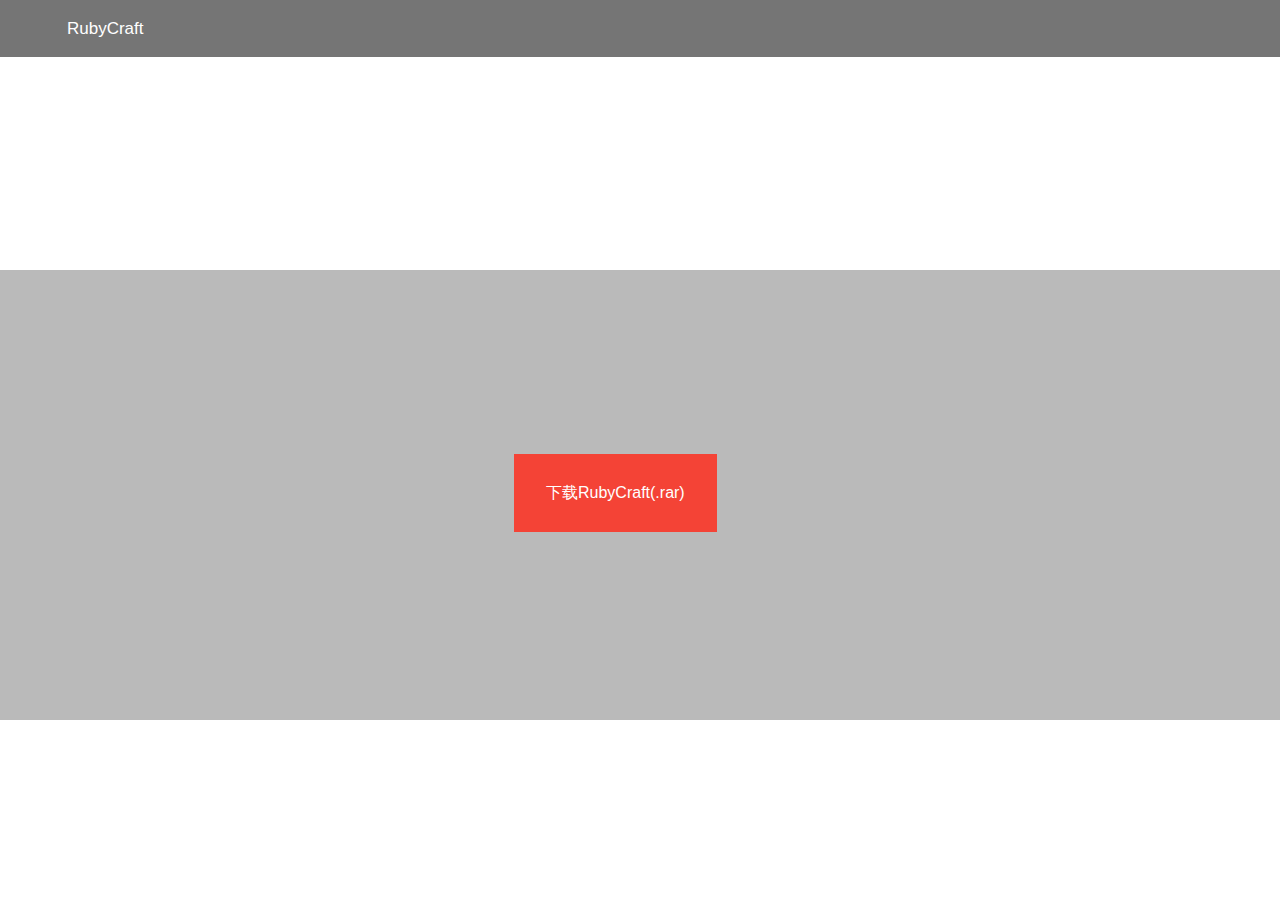
<file: index.html>
<!doctype html>
<html> 
   <head>
	   <title>Pandora Game Studio - RubyCraft</title>
  <meta name="Keywords" CONTENT="">
  <meta charset="utf-8">
       <style type="text/css">
        .top{
    /* 设置宽度高度背景颜色 */
    height: auto; /*高度改为自动高度*/
    width:100%;
    margin-left: 0;
    background:rgba(117,117,117,1.00);
    position: fixed; /*固定在顶部*/
    top: 0;/*离顶部的距离为0*/
    margin-bottom: 5px;
}
.top ul{
    /* 清除ul标签的默认样式 */
    width: auto;/*宽度也改为自动*/
    list-style-type: none;
    white-space:nowrap;
    overflow: hidden;
    margin-left: 5%;
    /* margin-top: 0;          */
    padding: 0;

}
.top li {
    float:left; /* 使li内容横向浮动，即横向排列  */
    margin-right:2%;  /* 两个li之间的距离*/
    position: relative;
    overflow: hidden;
}

.top li a{
   /* 设置链接内容显示的格式*/
    display: block; /* 把链接显示为块元素可使整个链接区域可点击 */
    color:white;
    text-align: center;
    padding: 3px;
    overflow: hidden;
    text-decoration: none; /* 去除下划线 */
    
}
.top li a:hover{
    /* 鼠标选中时背景变为黑色 */
    background-color: #111;
}
.top ul li ul{
    /* 设置二级菜单 */
    margin-left: -0.2px;
    background:rgba(60,60,60,1.00);
    position: relative;
    display: none; /* 默认隐藏二级菜单的内容 */

}
.top ul li ul li{
    /* 二级菜单li内容的显示 */
    
    float:none;
    text-align: center;
}
.top ul li:hover ul{
    /* 鼠标选中二级菜单内容时 */
    display: block;
}
body{
    background:#494A5F;
    /* 这里是颜色设定啦！QwQ还原色#eff3f5 */
}	   
       </style>
	   <style type="text/css">
			box {
				width: 100%;
				height: 50%;
				background-color:rgba(83,83,83,0.40);
			}
			
			.center-in-center {
				position: absolute;
				top: 55%;
				left: 50%;
				-webkit-transform: translate(-50%, -50%);
				-moz-transform: translate(-50%, -50%);
				-ms-transform: translate(-50%, -50%);
				-o-transform: translate(-50%, -50%);
				transform: translate(-50%, -50%);
			}
		</style>
	   <style>
.button {
  background-color: #4CAC50;
  border: none;
  color: white;
  padding: 15px 32px;
  text-align: center;
  text-decoration: none;
  display: inline-block;
  font-size: 16px;
  margin: 4px 2px;
  cursor: pointer;
}
.button2 {background-color: #008CBA;position:absolute; top:50%; } /* Blue */
.button3 {background-color: #f44336;position:absolute; top:50%; left:40% }
</style>
	   
	</head>
     
        <body>
            <div class="top">
                   <center> 
                    <ul>
                    <li><a href="#">RubyCraft</a></li>
                      </ul>
                    </center> 
            </div>
			<!—主站背景,CSS是用来让图片适应宽度的qwq—>
		<div style="background: rgb(73,74,95)">
	   </div>
<!—演示页面样式—>
<link rel="stylesheet" type="text/css" href="css/ENDERMO_MAIN/normalize.css" />
<link rel="stylesheet" type="text/css" href="css/ENDERMO_MAIN/reset.css">


<!—主要样式—>
<link rel="stylesheet" href="css/ENDERMO_MAIN/jBox.all.css">
<link rel="stylesheet" href="css/ENDERMO_MAIN/Demo.css">
<body style="overflow:hidden;text-align: center;">
	<box class="center-in-center"></box>
	<a href="dwpage.html" class="button button3">下载RubyCraft(.rar)</a>
</body>


<script src="css/ENDERMO_MAIN/jquery-1.11.0.min.js" type="text/javascript"></script>
<script src="css/ENDERMO_MAIN/jBox.all.js"></script>
<script src="css/ENDERMO_MAIN/Demo.js"></script>


<div>
	
</div>
</body>			
</html>
</file>
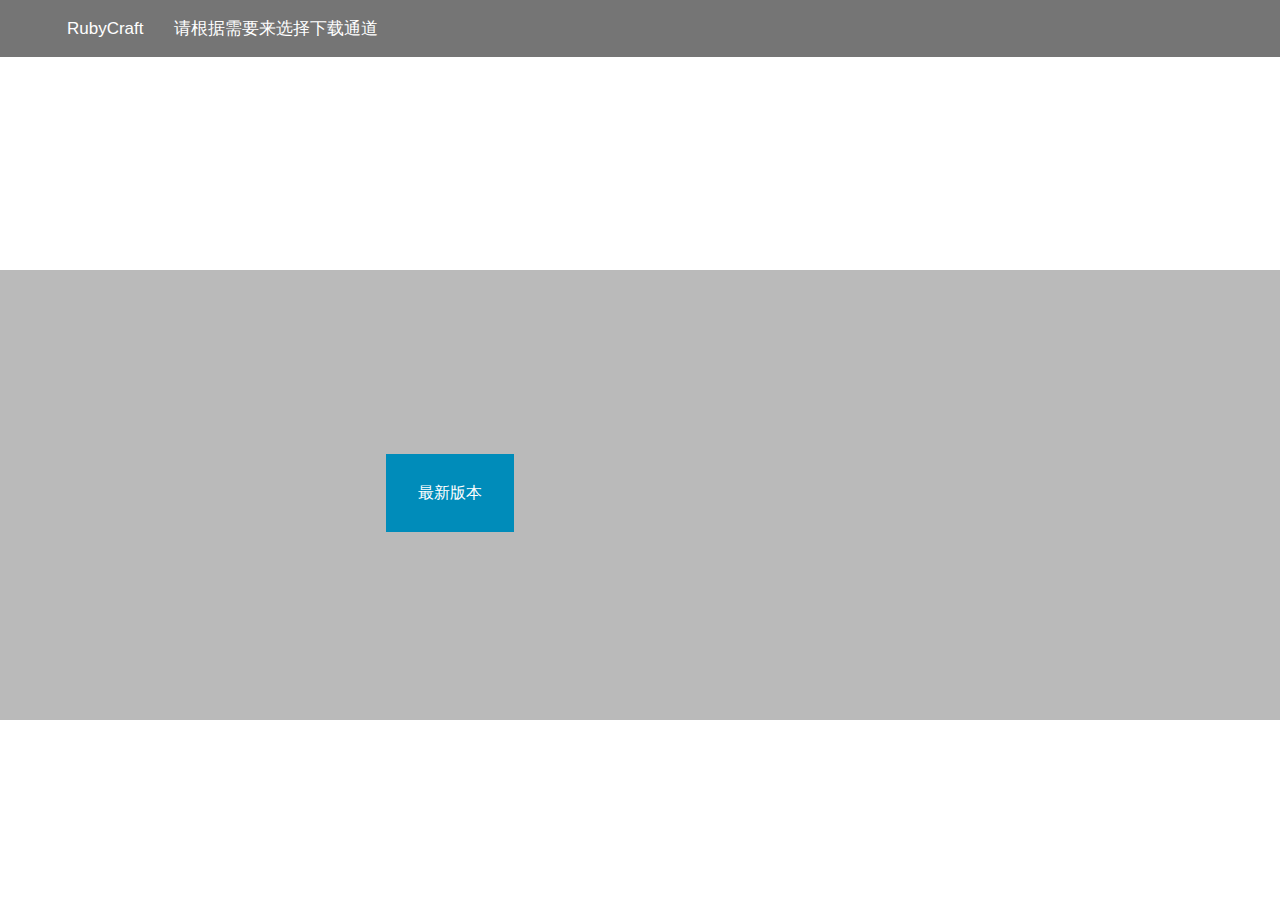
<file: dwpage.html>
<!doctype html>
<html> 
   <head>
	   <title>下载通道</title>
  <meta name="Keywords" CONTENT="">
  <meta charset="utf-8">
       <style type="text/css">
        .top{
    /* 设置宽度高度背景颜色 */
    height: auto; /*高度改为自动高度*/
    width:100%;
    margin-left: 0;
    background:rgba(117,117,117,1.00);
    position: fixed; /*固定在顶部*/
    top: 0;/*离顶部的距离为0*/
    margin-bottom: 5px;
}
.top ul{
    /* 清除ul标签的默认样式 */
    width: auto;/*宽度也改为自动*/
    list-style-type: none;
    white-space:nowrap;
    overflow: hidden;
    margin-left: 5%;
    /* margin-top: 0;          */
    padding: 0;

}
.top li {
    float:left; /* 使li内容横向浮动，即横向排列  */
    margin-right:2%;  /* 两个li之间的距离*/
    position: relative;
    overflow: hidden;
}

.top li a{
   /* 设置链接内容显示的格式*/
    display: block; /* 把链接显示为块元素可使整个链接区域可点击 */
    color:white;
    text-align: center;
    padding: 3px;
    overflow: hidden;
    text-decoration: none; /* 去除下划线 */
    
}
.top li a:hover{
    /* 鼠标选中时背景变为黑色 */
    background-color: #111;
}
.top ul li ul{
    /* 设置二级菜单 */
    margin-left: -0.2px;
    background:rgba(60,60,60,1.00);
    position: relative;
    display: none; /* 默认隐藏二级菜单的内容 */

}
.top ul li ul li{
    /* 二级菜单li内容的显示 */
    
    float:none;
    text-align: center;
}
.top ul li:hover ul{
    /* 鼠标选中二级菜单内容时 */
    display: block;
}
body{
    background:#494A5F;
    /* 这里是颜色设定啦！QwQ还原色#eff3f5 */
}	   
       </style>
	   <style type="text/css">
			box {
				width: 100%;
				height: 50%;
				background-color:rgba(83,83,83,0.40);
			}
			
			.center-in-center {
				position: absolute;
				top: 55%;
				left: 50%;
				-webkit-transform: translate(-50%, -50%);
				-moz-transform: translate(-50%, -50%);
				-ms-transform: translate(-50%, -50%);
				-o-transform: translate(-50%, -50%);
				transform: translate(-50%, -50%);
			}
		</style>
	   <style>
.button {
  background-color: #4CAC50;
  border: none;
  color: white;
  padding: 15px 32px;
  text-align: center;
  text-decoration: none;
  display: inline-block;
  font-size: 16px;
  margin: 4px 2px;
  cursor: pointer;
}
.button2 {background-color: #008CBA;position:absolute; top:50%; left:30% } /* Blue */
.button3 {background-color: #7FBA00;position:absolute; top:50%; left:60% }
</style>
	   
	</head>
     
        <body>
            <div class="top">
                   <center> 
                    <ul>
                    <li><a href="https://rubydung.endermo.xyz">RubyCraft</a></li>
                    <li><a href="#">请根据需要来选择下载通道</a></li>
                      </ul>
                    </center> 
            </div>
			<!—主站背景,CSS是用来让图片适应宽度的qwq—>
		<div style="background: rgb(73,74,95)">
	   </div>
<!—演示页面样式—>
<link rel="stylesheet" type="text/css" href="css/ENDERMO_MAIN/normalize.css" />
<link rel="stylesheet" type="text/css" href="css/ENDERMO_MAIN/reset.css">


<!—主要样式—>
<link rel="stylesheet" href="css/ENDERMO_MAIN/jBox.all.css">
<link rel="stylesheet" href="css/ENDERMO_MAIN/Demo.css">
<body style="overflow:hidden;text-align: center;">
	<box class="center-in-center"></box>
	<a href="rubycraft.rar" class="button button2">最新版本</a>
</body>


<script src="css/ENDERMO_MAIN/jquery-1.11.0.min.js" type="text/javascript"></script>
<script src="css/ENDERMO_MAIN/jBox.all.js"></script>
<script src="css/ENDERMO_MAIN/Demo.js"></script>


<div>
	
</div>
</body>			
</html>
</file>
<file: css/ENDERMO_MAIN/jBox.all.css>
/* Global */
.jBox-wrapper {
  text-align: left;
  box-sizing: border-box; }

.jBox-title,
.jBox-content,
.jBox-container {
  position: relative;
  word-break: break-word;
  box-sizing: border-box; }

.jBox-container {
  background: #fff; }

.jBox-content {
  padding: 8px 10px;
  overflow-x: hidden;
  overflow-y: auto;
  transition: opacity .2s; }

/* jBox Tooltip */
.jBox-Tooltip .jBox-container,
.jBox-Mouse .jBox-container {
  border-radius: 3px;
  box-shadow: 0 0 3px rgba(0, 0, 0, 0.25); }

.jBox-Tooltip .jBox-title,
.jBox-Mouse .jBox-title {
  padding: 8px 10px 0;
  font-weight: bold; }

.jBox-hasTitle.jBox-Tooltip .jBox-content,
.jBox-hasTitle.jBox-Mouse .jBox-content {
  padding-top: 5px; }

.jBox-Mouse {
  pointer-events: none; }

/* Pointer */
.jBox-pointer {
  position: absolute;
  overflow: hidden; }

.jBox-pointer-top {
  top: 0; }

.jBox-pointer-bottom {
  bottom: 0; }

.jBox-pointer-left {
  left: 0; }

.jBox-pointer-right {
  right: 0; }

.jBox-pointer-top,
.jBox-pointer-bottom {
  width: 30px;
  height: 12px; }

.jBox-pointer-left,
.jBox-pointer-right {
  width: 12px;
  height: 30px; }

.jBox-pointer:after {
  content: '';
  width: 20px;
  height: 20px;
  position: absolute;
  background: #fff;
  transform: rotate(45deg); }

.jBox-pointer-top:after {
  left: 5px;
  top: 6px;
  box-shadow: -1px -1px 2px rgba(0, 0, 0, 0.15); }

.jBox-pointer-right:after {
  top: 5px;
  right: 6px;
  box-shadow: 1px -1px 2px rgba(0, 0, 0, 0.15); }

.jBox-pointer-bottom:after {
  left: 5px;
  bottom: 6px;
  box-shadow: 1px 1px 2px rgba(0, 0, 0, 0.15); }

.jBox-pointer-left:after {
  top: 5px;
  left: 6px;
  box-shadow: -1px 1px 2px rgba(0, 0, 0, 0.15); }

/* jBox Modal */
.jBox-Modal .jBox-container {
  border-radius: 4px; }

.jBox-Modal .jBox-content {
  padding: 15px 20px; }

.jBox-Modal .jBox-title {
  border-radius: 4px 4px 0 0;
  padding: 15px 20px;
  background: #fafafa;
  border-bottom: 1px solid #eee; }

.jBox-Modal .jBox-footer {
  border-radius: 0 0 4px 4px; }

.jBox-Modal.jBox-closeButton-title .jBox-title {
  padding-right: 55px; }

.jBox-Modal .jBox-container,
.jBox-Modal.jBox-closeButton-box:before {
  box-shadow: 0 3px 15px rgba(0, 0, 0, 0.4), 0 0 5px rgba(0, 0, 0, 0.4); }

/* Close button */
.jBox-closeButton {
  cursor: pointer;
  position: absolute; }

.jBox-closeButton svg {
  position: absolute;
  top: 50%;
  right: 50%; }

.jBox-closeButton path {
  transition: fill .2s; }

.jBox-closeButton path {
  fill: #aaa; }

.jBox-closeButton:hover path {
  fill: #888; }

.jBox-closeButton:active path {
  fill: #666; }

/* Close button in overlay */
.jBox-overlay .jBox-closeButton {
  top: 0;
  right: 0;
  width: 40px;
  height: 40px; }

.jBox-overlay .jBox-closeButton svg {
  width: 20px;
  height: 20px;
  margin-top: -10px;
  margin-right: -10px; }

.jBox-overlay .jBox-closeButton path,
.jBox-overlay .jBox-closeButton:active path {
  fill: #ddd; }

.jBox-overlay .jBox-closeButton:hover path {
  fill: #fff; }

/* Close button in title */
.jBox-closeButton-title .jBox-closeButton {
  top: 0;
  right: 0;
  bottom: 0;
  width: 40px; }

.jBox-closeButton-title .jBox-closeButton svg {
  width: 12px;
  height: 12px;
  margin-top: -6px;
  margin-right: -6px; }

/* Close button in box */
.jBox-closeButton-box .jBox-closeButton {
  top: -8px;
  right: -10px;
  width: 24px;
  height: 24px;
  background: #fff;
  border-radius: 50%; }

.jBox-closeButton-box .jBox-closeButton svg {
  width: 10px;
  height: 10px;
  margin-top: -5px;
  margin-right: -5px; }

.jBox-hasTitle.jBox-Modal.jBox-closeButton-box .jBox-closeButton {
  background: #fafafa; }

.jBox-closeButton-box:before {
  content: '';
  position: absolute;
  top: -8px;
  right: -10px;
  width: 24px;
  height: 24px;
  border-radius: 50%;
  box-shadow: 0 0 5px rgba(0, 0, 0, 0.3); }

.jBox-pointerPosition-top.jBox-closeButton-box:before {
  top: 5px; }

.jBox-pointerPosition-right.jBox-closeButton-box:before {
  right: 2px; }

/* Overlay */
.jBox-overlay {
  position: fixed;
  top: 0;
  left: 0;
  width: 100%;
  height: 100%;
  background-color: rgba(0, 0, 0, 0.82); }

/* Footer */
.jBox-footer {
  background: #fafafa;
  border-top: 1px solid #eee;
  padding: 8px 10px;
  border-radius: 0 0 3px 3px; }

/* Block scrolling */
body[class^="jBox-blockScroll-"],
body[class*=" jBox-blockScroll-"] {
  overflow: hidden; }

/* Draggable */
.jBox-draggable {
  cursor: move; }

/* Spinner */
@keyframes jBoxLoading {
  to {
    transform: rotate(360deg); } }

.jBox-loading .jBox-content {
  opacity: .2; }

.jBox-loading-spinner .jBox-content {
  min-height: 38px !important;
  min-width: 38px !important;
  opacity: 0; }

.jBox-spinner {
  box-sizing: border-box;
  position: absolute;
  top: 50%;
  left: 50%;
  width: 24px;
  height: 24px;
  margin-top: -12px;
  margin-left: -12px; }

.jBox-spinner:before {
  display: block;
  box-sizing: border-box;
  content: '';
  width: 24px;
  height: 24px;
  border-radius: 50%;
  border: 2px solid rgba(0, 0, 0, 0.2);
  border-top-color: rgba(0, 0, 0, 0.8);
  animation: jBoxLoading .6s linear infinite; }

/* Animations */
[class^="jBox-animated-"],
[class*=" jBox-animated-"] {
  animation-fill-mode: both; }

@keyframes jBox-tada {
  0% {
    transform: scale(1); }
  10%, 20% {
    transform: scale(0.8) rotate(-4deg); }
  30%, 50%, 70%, 90% {
    transform: scale(1.2) rotate(4deg); }
  40%, 60%, 80% {
    transform: scale(1.2) rotate(-4deg); }
  100% {
    transform: scale(1) rotate(0); } }

.jBox-animated-tada {
  animation: jBox-tada 1s; }

@keyframes jBox-tadaSmall {
  0% {
    transform: scale(1); }
  10%, 20% {
    transform: scale(0.9) rotate(-2deg); }
  30%, 50%, 70%, 90% {
    transform: scale(1.1) rotate(2deg); }
  40%, 60%, 80% {
    transform: scale(1.1) rotate(-2deg); }
  100% {
    transform: scale(1) rotate(0); } }

.jBox-animated-tadaSmall {
  animation: jBox-tadaSmall 1s; }

@keyframes jBox-flash {
  0%, 50%, 100% {
    opacity: 1; }
  25%, 75% {
    opacity: 0; } }

.jBox-animated-flash {
  animation: jBox-flash .5s; }

@keyframes jBox-shake {
  0%, 100% {
    transform: translateX(0); }
  20%, 60% {
    transform: translateX(-6px); }
  40%, 80% {
    transform: translateX(6px); } }

.jBox-animated-shake {
  animation: jBox-shake .4s; }

@keyframes jBox-pulseUp {
  0% {
    transform: scale(1); }
  50% {
    transform: scale(1.15); }
  100% {
    transform: scale(1); } }

.jBox-animated-pulseUp {
  animation: jBox-pulseUp .25s; }

@keyframes jBox-pulseDown {
  0% {
    transform: scale(1); }
  50% {
    transform: scale(0.85); }
  100% {
    transform: scale(1); } }

.jBox-animated-pulseDown {
  animation: jBox-pulseDown .25s; }

@keyframes jBox-popIn {
  0% {
    transform: scale(0); }
  50% {
    transform: scale(1.1); }
  100% {
    transform: scale(1); } }

.jBox-animated-popIn {
  animation: jBox-popIn .25s; }

@keyframes jBox-popOut {
  0% {
    transform: scale(1); }
  50% {
    transform: scale(1.1); }
  100% {
    transform: scale(0); } }

.jBox-animated-popOut {
  animation: jBox-popOut .25s; }

@keyframes jBox-fadeIn {
  0% {
    opacity: 0; }
  100% {
    opacity: 1; } }

.jBox-animated-fadeIn {
  animation: jBox-fadeIn .2s; }

@keyframes jBox-fadeOut {
  0% {
    opacity: 1; }
  100% {
    opacity: 0; } }

.jBox-animated-fadeOut {
  animation: jBox-fadeOut .2s; }

@keyframes jBox-slideUp {
  0% {
    transform: translateY(0); }
  100% {
    transform: translateY(-300px);
    opacity: 0; } }

.jBox-animated-slideUp {
  animation: jBox-slideUp .4s; }

@keyframes jBox-slideRight {
  0% {
    transform: translateX(0); }
  100% {
    transform: translateX(300px);
    opacity: 0; } }

.jBox-animated-slideRight {
  animation: jBox-slideRight .4s; }

@keyframes jBox-slideDown {
  0% {
    transform: translateY(0); }
  100% {
    transform: translateY(300px);
    opacity: 0; } }

.jBox-animated-slideDown {
  animation: jBox-slideDown .4s; }

@keyframes jBox-slideLeft {
  0% {
    transform: translateX(0); }
  100% {
    transform: translateX(-300px);
    opacity: 0; } }

.jBox-animated-slideLeft {
  animation: jBox-slideLeft .4s; }

.jBox-closeButton {
  z-index: 1; }

.jBox-countdown {
  border-radius: 3px 3px 0 0;
  z-index: 0;
  background: #000;
  opacity: .2;
  position: absolute;
  top: 0;
  left: 0;
  right: 0;
  height: 3px; }

.jBox-countdown_inner {
  border-radius: 3px 3px 0 0;
  top: 0;
  right: 0;
  width: 100%;
  height: 3px;
  position: absolute;
  background: #fff; }

.jBox-Confirm .jBox-content {
  text-align: center;
  padding: 46px 35px; }

.jBox-Confirm-footer {
  height: 46px; }

.jBox-Confirm-button {
  display: block;
  float: left;
  cursor: pointer;
  text-align: center;
  width: 50%;
  line-height: 46px;
  height: 46px;
  overflow: hidden;
  padding: 0 10px;
  transition: color .2s, background-color .2s;
  box-sizing: border-box; }

.jBox-Confirm-button-cancel {
  border-bottom-left-radius: 4px;
  background: #ddd;
  color: #666; }

.jBox-Confirm-button-cancel:hover,
.jBox-Confirm-button-cancel:active {
  background: #ccc; }

.jBox-Confirm-button-submit {
  border-bottom-right-radius: 4px;
  background: #7d0;
  color: #fff; }

.jBox-Confirm-button-submit:hover,
.jBox-Confirm-button-submit:active {
  background: #6c0; }

.jBox-Confirm-button-cancel:active,
.jBox-Confirm-button-submit:active {
  box-shadow: inset 0 1px 3px rgba(0, 0, 0, 0.2); }

@media (max-width: 500px) {
  .jBox-Confirm .jBox-content {
    padding: 32px 20px; } }

.jBox-Image .jBox-container {
  background-color: transparent; }

.jBox-Image .jBox-content {
  padding: 0;
  width: 100%;
  height: 100%; }

.jBox-image-container {
  background: center center no-repeat;
  position: absolute;
  width: 100%;
  height: 100%;
  opacity: 0; }

.jBox-image-label-container {
  position: absolute;
  top: 100%;
  left: 0;
  right: 0;
  height: 40px;
  z-index: 100; }

.jBox-image-label {
  box-sizing: border-box;
  position: absolute;
  bottom: 0;
  width: 100%;
  text-align: center;
  left: 0;
  color: #fff;
  padding: 8px 40px;
  line-height: 24px;
  transition: opacity .36s;
  opacity: 0;
  z-index: 0;
  pointer-events: none; }

.jBox-image-label.expanded {
  background: #000; }

.jBox-image-label:not(.expanded) {
  text-overflow: ellipsis;
  white-space: nowrap;
  overflow: hidden; }

.jBox-image-label.active {
  opacity: 1;
  pointer-events: all; }

.jBox-image-pointer-next,
.jBox-image-pointer-prev {
  position: absolute;
  bottom: 0;
  width: 40px;
  height: 40px;
  cursor: pointer;
  opacity: .8;
  transition: opacity .2s;
  background: no-repeat center center url([data-uri]);
  background-size: 11px auto;
  user-select: none;
  z-index: 1; }

.jBox-image-pointer-next:hover,
.jBox-image-pointer-prev:hover {
  opacity: 1; }

.jBox-image-pointer-next {
  right: 0;
  transform: scaleX(-1); }

.jBox-image-pointer-prev {
  left: 0; }

.jBox-image-counter-container {
  position: absolute;
  right: 40px;
  height: 40px;
  line-height: 40px;
  font-size: 13px;
  color: #fff;
  text-align: right;
  display: none; }

.jBox-image-has-counter .jBox-image-counter-container {
  display: block; }

.jBox-image-has-counter .jBox-image-label:not(.expanded) {
  padding-right: 80px;
  text-indent: 40px; }

.jBox-overlay.jBox-overlay-Image {
  background: #000; }

.jBox-image-not-found {
  background: #000; }

.jBox-image-not-found:before {
  content: '';
  box-sizing: border-box;
  display: block;
  width: 80px;
  height: 80px;
  margin-top: -40px;
  margin-left: -40px;
  position: absolute;
  top: 50%;
  left: 50%;
  border: 5px solid #222;
  border-radius: 50%; }

.jBox-image-not-found:after {
  content: '';
  display: block;
  box-sizing: content-box;
  z-index: auto;
  width: 6px;
  height: 74px;
  margin-top: -37px;
  margin-left: -3px;
  position: absolute;
  top: 50%;
  left: 50%;
  background: #222;
  transform: rotateZ(45deg);
  transform-origin: 50% 50% 0; }

/* Download button */
.jBox-image-download-button-wrapper {
  position: absolute;
  top: -40px;
  right: 35px;
  height: 40px;
  display: flex;
  cursor: pointer;
  opacity: .8;
  transition: opacity .2s; }
  .jBox-image-download-button-wrapper:hover {
    opacity: 1; }

.jBox-image-download-button-icon {
  width: 40px;
  height: 40px;
  background: center center no-repeat url([data-uri]);
  background-size: 60%; }

.jBox-image-download-button-text {
  white-space: nowrap;
  line-height: 40px;
  padding: 0 10px 0 0;
  color: #fff;
  font-size: 14px; }

/* Image spinner */
@keyframes jBoxImageLoading {
  to {
    transform: rotate(360deg); } }

.jBox-image-loading .jBox-container:before {
  content: '';
  position: absolute;
  top: 50%;
  left: 50%;
  width: 32px;
  height: 32px;
  margin-top: -16px;
  margin-left: -16px;
  border: 4px solid #333;
  border-bottom-color: #666;
  animation: jBoxImageLoading 1.2s linear infinite;
  border-radius: 50%; }

.jBox-Notice {
  transition: margin .2s; }

.jBox-Notice .jBox-container {
  border-radius: 3px;
  box-shadow: inset 1px 1px 0 0 rgba(255, 255, 255, 0.25), inset -1px -1px 0 0 rgba(0, 0, 0, 0.1); }

.jBox-Notice .jBox-content {
  border-radius: 3px;
  padding: 12px 20px; }

.jBox-Notice .jBox-title {
  padding: 12px 20px 0;
  font-weight: bold; }

.jBox-hasTitle.jBox-Notice .jBox-content {
  padding-top: 5px; }

.jBox-Notice-black .jBox-container {
  color: #fff;
  background: #000; }

.jBox-Notice-gray .jBox-container {
  color: #333;
  background: #f6f6f6; }

.jBox-Notice-red .jBox-container {
  color: #fff;
  background: #d00; }

.jBox-Notice-green .jBox-container {
  color: #fff;
  background: #5d0; }

.jBox-Notice-blue .jBox-container {
  color: #fff;
  background: #07d; }

.jBox-Notice-yellow .jBox-container {
  color: #000;
  background: #fd0; }

@media (max-width: 768px) {
  .jBox-Notice .jBox-content {
    padding: 10px 15px; }
  .jBox-Notice .jBox-title {
    padding: 10px 15px 0; } }

@media (max-width: 500px) {
  .jBox-Notice .jBox-content {
    padding: 8px 10px; }
  .jBox-Notice .jBox-title {
    padding: 8px 10px 0; }
  .jBox-hasTitle.jBox-Notice .jBox-content {
    padding-top: 0; } }

/* jBox theme: NoticeFancy */
.jBox-NoticeFancy .jBox-container {
  border-radius: 5px; }

.jBox-NoticeFancy .jBox-content,
.jBox-NoticeFancy .jBox-title {
  padding-left: 25px; }

.jBox-NoticeFancy.jBox-Notice-color .jBox-container {
  color: #fff;
  background: #222;
  text-shadow: 0 -1px 0 #000; }

/* Colored borders */
.jBox-NoticeFancy.jBox-Notice-color .jBox-container:after {
  content: '';
  position: absolute;
  top: 0;
  left: 0;
  bottom: 0;
  width: 8px;
  border-radius: 4px 0 0 4px;
  background-image: linear-gradient(45deg, rgba(255, 255, 255, 0.4) 25%, transparent 25%, transparent 50%, rgba(255, 255, 255, 0.4) 50%, rgba(255, 255, 255, 0.4) 75%, transparent 75%, transparent);
  background-size: 14px 14px; }

.jBox-NoticeFancy.jBox-Notice-black .jBox-container:after,
.jBox-NoticeFancy.jBox-Notice-gray .jBox-container:after {
  background-color: #888; }

.jBox-NoticeFancy.jBox-Notice-red .jBox-container:after {
  background-color: #e00; }

.jBox-NoticeFancy.jBox-Notice-green .jBox-container:after {
  background-color: #6c0; }

.jBox-NoticeFancy.jBox-Notice-blue .jBox-container:after {
  background-color: #07d; }

.jBox-NoticeFancy.jBox-Notice-yellow .jBox-container:after {
  background-color: #fb0; }

.jBox-NoticeFancy .jBox-countdown {
  left: 8px; }

.jBox-NoticeFancy .jBox-countdown,
.jBox-NoticeFancy .jBox-countdown_inner {
  border-radius: 0 3px 0 0; }

/* jBox theme: TooltipBorder */
.jBox-TooltipBorder .jBox-container {
  border-radius: 5px;
  border: 2px solid #49d; }

/* Pointer */
.jBox-TooltipBorder .jBox-pointer:after {
  border: 2px solid #49d; }

.jBox-TooltipBorder .jBox-pointer-top,
.jBox-TooltipBorder .jBox-pointer-bottom {
  width: 34px;
  height: 13px; }

.jBox-TooltipBorder .jBox-pointer-left,
.jBox-TooltipBorder .jBox-pointer-right {
  width: 13px;
  height: 34px; }

/* Close button */
.jBox-TooltipBorder.jBox-closeButton-box:before {
  width: 28px;
  height: 28px;
  background: #49d; }

/* jBox theme: TooltipBorderThick */
.jBox-TooltipBorderThick .jBox-container {
  box-shadow: none;
  border-radius: 8px;
  border: 4px solid #ccc; }

/* Pointer */
.jBox-TooltipBorderThick .jBox-pointer:after {
  box-shadow: none;
  border: 4px solid #ccc; }

.jBox-TooltipBorderThick .jBox-pointer-top,
.jBox-TooltipBorderThick .jBox-pointer-bottom {
  width: 38px;
  height: 13px; }

.jBox-TooltipBorderThick .jBox-pointer-left,
.jBox-TooltipBorderThick .jBox-pointer-right {
  width: 13px;
  height: 38px; }

/* Close button */
.jBox-TooltipBorderThick.jBox-closeButton-box:before {
  width: 32px;
  height: 32px;
  background: #ccc; }

/* jBox theme: TooltipDark */
.jBox-TooltipDark .jBox-container {
  border-radius: 3px;
  background: #000;
  color: #fff;
  box-shadow: 0 0 6px rgba(0, 0, 0, 0.4); }

/* Pointer */
.jBox-TooltipDark .jBox-pointer:after {
  background: #000; }

/* Close button */
.jBox-TooltipDark .jBox-closeButton {
  background: #000; }

.jBox-TooltipDark.jBox-closeButton-box:before {
  box-shadow: 0 0 6px rgba(0, 0, 0, 0.4); }

.jBox-TooltipDark.jBox-closeButton-box .jBox-closeButton path {
  fill: #ddd; }

.jBox-TooltipDark.jBox-closeButton-box .jBox-closeButton:hover path {
  fill: #fff; }

.jBox-TooltipDark.jBox-closeButton-box .jBox-closeButton:active path {
  fill: #bbb; }

/* jBox theme: TooltipError */
.jBox-TooltipError {
  pointer-events: none; }

.jBox-TooltipError .jBox-content {
  padding: 0 10px;
  line-height: 28px; }

.jBox-TooltipError .jBox-container {
  border-radius: 2px;
  background: #d00;
  color: #fff;
  font-weight: bold;
  font-size: 13px; }

.jBox-TooltipError .jBox-pointer-top,
.jBox-TooltipError .jBox-pointer-bottom {
  width: 22px;
  height: 8px; }

.jBox-TooltipError .jBox-pointer-right,
.jBox-TooltipError .jBox-pointer-left {
  width: 8px;
  height: 22px; }

.jBox-TooltipError .jBox-pointer:after {
  background: #d00;
  width: 20px;
  height: 20px; }

.jBox-TooltipError .jBox-pointer-top:after {
  left: 1px;
  top: 6px; }

.jBox-TooltipError .jBox-pointer-bottom:after {
  left: 1px;
  bottom: 6px; }

.jBox-TooltipError .jBox-pointer-right:after {
  top: 1px;
  right: 6px; }

.jBox-TooltipError .jBox-pointer-left:after {
  top: 1px;
  left: 6px; }

/* jBox theme: TooltipSmall */
.jBox-TooltipSmall {
  pointer-events: none; }

.jBox-TooltipSmall .jBox-content {
  padding: 0 10px;
  line-height: 28px; }

.jBox-TooltipSmall .jBox-container {
  border-radius: 2px; }

.jBox-TooltipSmall .jBox-pointer-top,
.jBox-TooltipSmall .jBox-pointer-bottom {
  width: 22px;
  height: 8px; }

.jBox-TooltipSmall .jBox-pointer-right,
.jBox-TooltipSmall .jBox-pointer-left {
  width: 8px;
  height: 22px; }

.jBox-TooltipSmall .jBox-pointer:after {
  width: 20px;
  height: 20px; }

.jBox-TooltipSmall .jBox-pointer-top:after {
  left: 1px;
  top: 6px; }

.jBox-TooltipSmall .jBox-pointer-bottom:after {
  left: 1px;
  bottom: 6px; }

.jBox-TooltipSmall .jBox-pointer-right:after {
  top: 1px;
  right: 6px; }

.jBox-TooltipSmall .jBox-pointer-left:after {
  top: 1px;
  left: 6px; }

/* jBox theme: TooltipSmall */
.jBox-TooltipSmallGray {
  pointer-events: none; }

.jBox-TooltipSmallGray .jBox-content {
  padding: 0 10px; }

.jBox-TooltipSmallGray .jBox-container {
  font-size: 13px;
  line-height: 24px;
  border-radius: 12px;
  background-image: linear-gradient(to bottom, #fafafa, #f2f2f2); }

.jBox-TooltipSmallGray .jBox-pointer-top,
.jBox-TooltipSmallGray .jBox-pointer-bottom {
  width: 22px;
  height: 8px; }

.jBox-TooltipSmallGray .jBox-pointer-right,
.jBox-TooltipSmallGray .jBox-pointer-left {
  width: 8px;
  height: 22px; }

.jBox-TooltipSmallGray .jBox-pointer:after {
  width: 20px;
  height: 20px; }

.jBox-TooltipSmallGray .jBox-pointer-top:after {
  background: #fafafa;
  left: 1px;
  top: 6px; }

.jBox-TooltipSmallGray .jBox-pointer-bottom:after {
  background: #f2f2f2;
  left: 1px;
  bottom: 6px; }

.jBox-TooltipSmallGray .jBox-pointer-right:after {
  top: 1px;
  right: 6px; }

.jBox-TooltipSmallGray .jBox-pointer-left:after {
  top: 1px;
  left: 6px; }

/*# sourceMappingURL=jBox.all.css.map */
</file>
<file: css/ENDERMO_MAIN/Demo.css>
/* Global */

html {
  height: 100%;
  min-height: 100%;
}

body {
  position: relative;
  min-height: 100%;
  font-family: 'Helvetica Neue', 'Segoe UI', Arial, sans-serif;
  font-size: 17px;
  line-height: 3;
  color: #202428;
  background: #fff;
  -webkit-font-smoothing: antialiased;
  -moz-osx-font-smoothing: grayscale;
}

main {
  padding: 80px 0 20px 0;
}

.container {
  position: relative;
  width: calc(100% - 60px);
  max-width: 1000px;
  margin: auto;
}

h2 {
  font-size: 22px;
  font-weight: normal;
}

@media (max-width: 768px) {
  
  .container {
    width: calc(100% - 30px);
  }
  
}

/* Target elements */

.targets-wrapper {
  margin: 0 -5px;
  padding: 10px 0 20px;
}

.targets-wrapper:after,
.targets-wrapper:before {
  content: " ";
  display: table;
}

.targets-wrapper:after {
  clear: both;
}

.target,
.target-click,
.target-notice {
  cursor: default;
  font-size: 13px;
  line-height: 52px;
  height: 52px;
  border-radius: 2px;
  border: 1px solid #e2e2e2;
  text-align: center;
  background: #fafafa;
  position: relative;
  text-transform: uppercase;
  float: left;
  width: calc(25% - 10px);
  margin: 5px;
  -webkit-user-select: none;
  -moz-user-select: none;
  -ms-user-select: none;
  user-select: none;
}

.target-click,
.target-notice {
  cursor: pointer;
}

.target.active,
.target-click.active,
.target-notice.active {
  color: #07d;
}

.demo-img {
  float: left;
  width: calc(25% - 10px);
  margin: 5px;
}

.demo-img > img {
  border: 4px solid #eee;
  border-radius: 2px;
  width: 100%;
  height: auto;
  filter: grayscale(100%);
  transition: filter .2s, border-color .2s;
}

.demo-img:hover > img {
  filter: none;
  border-color: #ddd;
}

@media (max-width: 768px) {
  
  .target,
  .target-click,
  .target-notice {
    width: calc(50% - 10px);
  }

  .demo-img > img {
    border-width: 2px;
  }
  
}

/* jBox styles */

.ajax-sending {
  color: #07d;
}

.ajax-complete {
  color: #6c0;
}

.ajax-success tt {
  color: #666;
  display: block;
  padding-top: 10px;
  font-size: 13px;
}

.ajax-error {
  color: #d00;
}

/* Header */

/*header {
  height: 50px;
  line-height: 50px;
  font-size: 17px;
  background: #262c33;
  color: #99a3ad;
  box-shadow: 0 0 4px rgba(0, 0, 0, .6);
}

header a {
  margin-right: 20px;
  color: #99a3ad;
  text-decoration: none;
}

header a:last-child,
header a:nth-child(3) {
  margin-right: 0;
}

header a.active,
header a:hover {
  color: #fff;
  text-decoration: none;
}*/

#stephan {
  display: block;
  position: absolute;
  top: 50%;
  right: 0;
  width: 40px;
  height: 40px;
  margin-top: -20px;
  border-radius: 3px;
  background: no-repeat -3px -2px url(https://stephanwagner.me/img/stephan.jpg);
  background-size: 50px;
  box-shadow: inset 0 1px 3px rgba(0, 0, 0, .3);
}

#stephan > span {
  font-size: 0;
  line-height: 0;
  white-space: nowrap;
  position: absolute;
  top: 50%;
  right: 50%;
  pointer-events: none;
  transition: font-size .2s, margin .2s, opacity .2s, line-height .2s;
  opacity: 0;
}

#stephan:hover > span {
  opacity: 1;
  font-size: 17px;
  margin-right: 40px;
}

@media (max-width: 500px) {
  
  #stephan > span {
    display: none;
  }

}

/* Common */

.truncate {
  text-overflow: ellipsis;
  white-space: nowrap;
  overflow: hidden;
}

.noselect {
  -webkit-user-select: none;
  -moz-user-select: none;
  -ms-user-select: none;
  user-select: none;
}

.clearfix:after,
.clearfix:before {
  content: " ";
  display: table;
}

.clearfix:after {
  clear: both;
}

/*! normalize.css v3.0.3 | MIT License | github.com/necolas/normalize.css */

/**
 * 1. Set default font family to sans-serif.
 * 2. Prevent iOS and IE text size adjust after device orientation change,
 *    without disabling user zoom.
 */

html {
  font-family: sans-serif; /* 1 */
  -ms-text-size-adjust: 100%; /* 2 */
  -webkit-text-size-adjust: 100%; /* 2 */
}

/**
 * Remove default margin.
 */

body {
  margin: 0;
}

/* HTML5 display definitions
   ========================================================================== */

/**
 * Correct `block` display not defined for any HTML5 element in IE 8/9.
 * Correct `block` display not defined for `details` or `summary` in IE 10/11
 * and Firefox.
 * Correct `block` display not defined for `main` in IE 11.
 */

article,
aside,
details,
figcaption,
figure,
footer,
header,
main,
menu,
nav,
section,
summary {
  display: block;
}

/**
 * 1. Correct `inline-block` display not defined in IE 8/9.
 * 2. Normalize vertical alignment of `progress` in Chrome, Firefox, and Opera.
 */

audio,
canvas,
progress,
video {
  display: inline-block; /* 1 */
  vertical-align: baseline; /* 2 */
}

/**
 * Prevent modern browsers from displaying `audio` without controls.
 * Remove excess height in iOS 5 devices.
 */

audio:not([controls]) {
  display: none;
  height: 0;
}

/**
 * Address `[hidden]` styling not present in IE 8/9/10.
 * Hide the `template` element in IE 8/9/10/11, Safari, and Firefox < 22.
 */

[hidden],
template {
  display: none;
}

/* Links
   ========================================================================== */

/**
 * Remove the gray background color from active links in IE 10.
 */

a {
  background-color: transparent;
}

/**
 * Improve readability of focused elements when they are also in an
 * active/hover state.
 */

a:active,
a:hover {
  outline: 0;
}

/* Text-level semantics
   ========================================================================== */

/**
 * Address inconsistent styling of `abbr[title]`.
 * 1. Correct styling in Firefox 39 and Opera 12.
 * 2. Correct missing styling in Chrome, Edge, IE, Opera, and Safari.
 */

abbr[title] {
  border-bottom: none; /* 1 */
  text-decoration: underline; /* 2 */
  text-decoration: underline dotted; /* 2 */
}

/**
 * Address inconsistent styling of b and strong.
 * 1. Correct duplicate application of `bolder` in Safari 6.0.2.
 * 2. Correct style set to `bold` in Edge 12+, Safari 6.2+, and Chrome 18+.
 */

b,
strong {
  font-weight: inherit; /* 1 */
}

b,
strong {
  font-weight: bolder; /* 2 */
}

/**
 * Address styling not present in Safari and Chrome.
 */

dfn {
  font-style: italic;
}

/**
 * Address variable `h1` font-size and margin within `section` and `article`
 * contexts in Firefox 4+, Safari, and Chrome.
 */

h1 {
  font-size: 2em;
  margin: 0.67em 0;
}

/**
 * Address styling not present in IE 8/9.
 */

mark {
  background-color: #ff0;
  color: #000;
}

/**
 * Address inconsistent and variable font size in all browsers.
 */

small {
  font-size: 80%;
}

/**
 * Prevent `sub` and `sup` affecting `line-height` in all browsers.
 */

sub,
sup {
  font-size: 75%;
  line-height: 0;
  position: relative;
  vertical-align: baseline;
}

sup {
  top: -0.5em;
}

sub {
  bottom: -0.25em;
}

/* Embedded content
   ========================================================================== */

/**
 * Remove border when inside `a` element in IE 8/9/10.
 */

img {
  border: 0;
}

/**
 * Correct overflow not hidden in IE 9/10/11.
 */

svg:not(:root) {
  overflow: hidden;
}

/* Grouping content
   ========================================================================== */

/**
 * Address margin not present in IE 8/9 and Safari.
 */

figure {
  margin: 1em 40px;
}

/**
 * Address inconsistent styling of `hr`.
 * 1. Correct `box-sizing` set to `border-box` in Firefox.
 * 2. Correct `overflow` set to `hidden` in IE 8/9/10/11 and Edge 12.
 */

hr {
  box-sizing: content-box; /* 1 */
  height: 0; /* 1 */
  overflow: visible; /* 2 */
}

/**
 * Contain overflow in all browsers.
 */

pre {
  overflow: auto;
}

/**
 * 1. Correct inheritance and scaling of font-size for preformatted text.
 * 2. Address odd `em`-unit font size rendering in all browsers.
 */

code,
kbd,
pre,
samp {
  font-family: monospace, monospace; /* 1 */
  font-size: 1em; /* 2 */
}

/* Forms
   ========================================================================== */

/**
 * Known limitation: by default, Chrome and Safari on OS X allow very limited
 * styling of `select`, unless a `border` property is set.
 */

/**
 * 1. Correct font properties not being inherited.
 * 2. Address margins set differently in Firefox 4+, Safari, and Chrome.
 */

button,
input,
optgroup,
select,
textarea {
  font: inherit; /* 1 */
  margin: 0; /* 2 */
}

/**
 * Address `overflow` set to `hidden` in IE 8/9/10/11.
 */

button {
  overflow: visible;
}

/**
 * Address inconsistent `text-transform` inheritance for `button` and `select`.
 * All other form control elements do not inherit `text-transform` values.
 * Correct `button` style inheritance in Firefox, IE 8/9/10/11, and Opera.
 * Correct `select` style inheritance in Firefox.
 */

button,
select {
  text-transform: none;
}

/**
 * 1. Avoid the WebKit bug in Android 4.0.* where (2) destroys native `audio`
 *    and `video` controls.
 * 2. Correct inability to style clickable `input` types in iOS.
 * 3. Improve usability and consistency of cursor style between image-type
 *    `input` and others.
 */

button,
html input[type="button"], /* 1 */
input[type="reset"],
input[type="submit"] {
  -webkit-appearance: button; /* 2 */
  cursor: pointer; /* 3 */
}

/**
 * Re-set default cursor for disabled elements.
 */

button[disabled],
html input[disabled] {
  cursor: default;
}

/**
 * Remove inner padding and border in Firefox 4+.
 */

button::-moz-focus-inner,
input::-moz-focus-inner {
  border: 0;
  padding: 0;
}

/**
 * Restore focus style in Firefox 4+ (unset by a rule above)
 */

button:-moz-focusring,
input:-moz-focusring {
  outline: 1px dotted ButtonText;
}

/**
 * Address Firefox 4+ setting `line-height` on `input` using `!important` in
 * the UA stylesheet.
 */

input {
  line-height: normal;
}

/**
 * It's recommended that you don't attempt to style these elements.
 * Firefox's implementation doesn't respect box-sizing, padding, or width.
 *
 * 1. Address box sizing set to `content-box` in IE 8/9/10.
 * 2. Remove excess padding in IE 8/9/10.
 */

input[type="checkbox"],
input[type="radio"] {
  box-sizing: border-box; /* 1 */
  padding: 0; /* 2 */
}

/**
 * Fix the cursor style for Chrome's increment/decrement buttons. For certain
 * `font-size` values of the `input`, it causes the cursor style of the
 * decrement button to change from `default` to `text`.
 */

input[type="number"]::-webkit-inner-spin-button,
input[type="number"]::-webkit-outer-spin-button {
  height: auto;
}

/**
 * Address `appearance` set to `searchfield` in Safari and Chrome.
 */

input[type="search"] {
  -webkit-appearance: textfield;
}

/**
 * Remove inner padding and search cancel button in Safari and Chrome on OS X.
 * Safari (but not Chrome) clips the cancel button when the search input has
 * padding (and `textfield` appearance).
 */

input[type="search"]::-webkit-search-cancel-button,
input[type="search"]::-webkit-search-decoration {
  -webkit-appearance: none;
}

/**
 * Define consistent border, margin, and padding.
 */

fieldset {
  border: 1px solid #c0c0c0;
  margin: 0 2px;
  padding: 0.35em 0.625em 0.75em;
}

/**
 * 1. Correct `color` not being inherited in IE 8/9/10/11.
 * 2. Remove padding so people aren't caught out if they zero out fieldsets.
 */

legend {
  border: 0; /* 1 */
  padding: 0; /* 2 */
}

/**
 * Remove default vertical scrollbar in IE 8/9/10/11.
 */

textarea {
  overflow: auto;
}

/**
 * Restore font weight (unset by a rule above).
 * NOTE: the default cannot safely be changed in Chrome and Safari on OS X.
 */

optgroup {
  font-weight: bold;
}

/* Reset */

html, body,
ul, ol, li,
h1, h2, h3, h4, h5, h6,
form, table, tr, td,
div, p, img, pre, iframe {
  margin: 0;
  padding: 0;
  border: 0;
}

input, textarea, button, select {
  margin: 0;
}

textarea, img {
  display: block;
}

html, body {
  min-width: 100%;
  min-height: 100%;
}

header, nav, footer, section, img {
  display: block;
}

ul, ol {
  list-style: none;
}

table {
  border-collapse: collapse;
  border-spacing: 0;
}
td {
  vertical-align: top;
}

h1, h2, h3, h4, h5, h6 {
  font-weight: normal;
}

* { 
  outline: none;
  box-sizing: border-box;
  -webkit-tap-highlight-color: rgba(0, 0, 0, 0);
  -webkit-text-size-adjust: none;
}

input::-moz-focus-inner,
button::-moz-focus-inner {
  border: 0;
}
</file>
